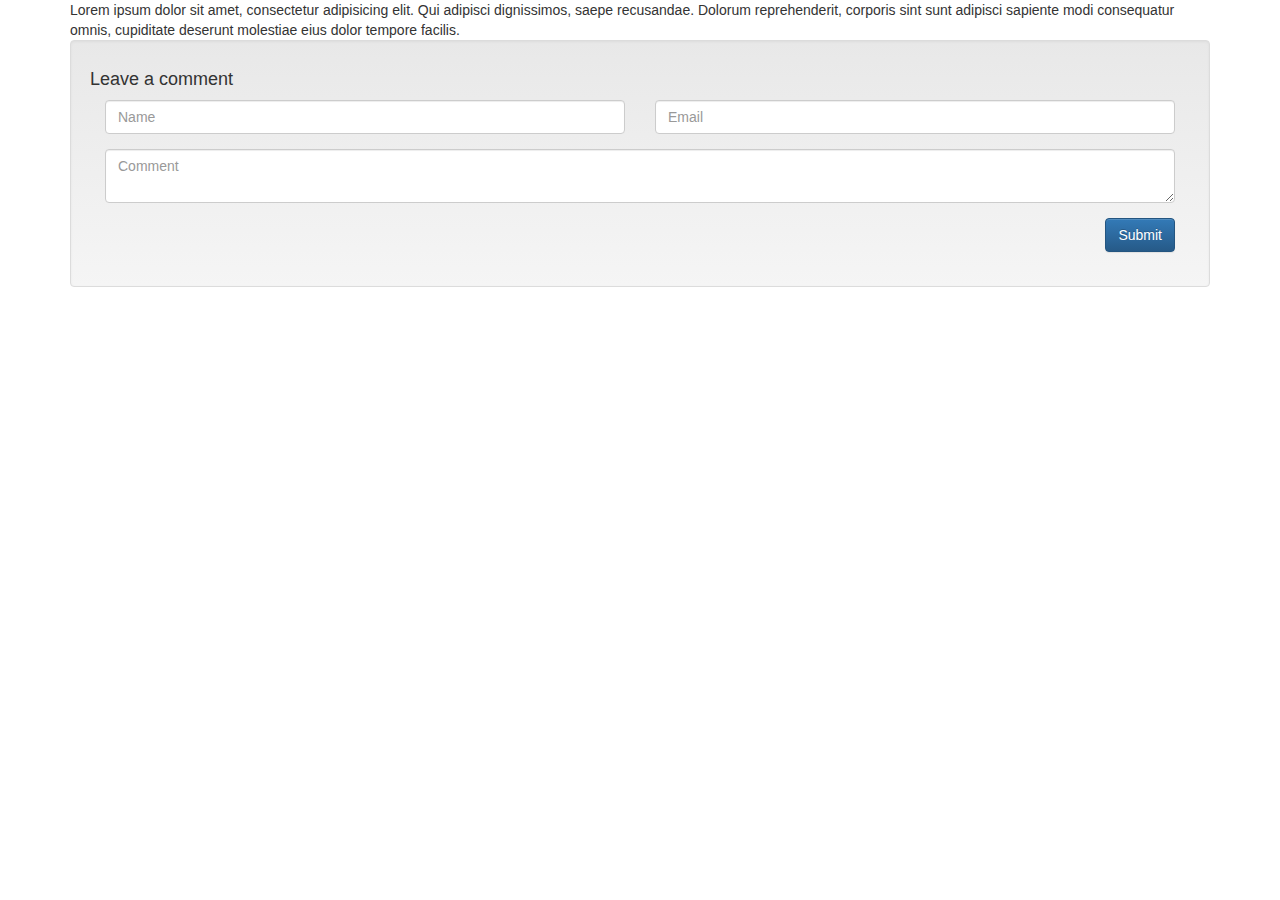
<file: comment.html>
<!DOCTYPE html>
<html lang="en">
<head>
    <meta charset="utf-8">
    <meta name="viewport" content="width=device-width, initial-scale=1.0">
    <meta name="description" content="A Bootstrap Blog Template">
    <meta name="author" content="Vijaya Anand">

    <title>Home</title>

    <!-- Bootstrap CSS file -->
    <link href="bootstrap-3.3.6-dist/css/bootstrap.min.css" rel="stylesheet" />
    <link href="bootstrap-3.3.6-dist/css/bootstrap-theme.min.css" rel="stylesheet" />

    <link href="jstutorial.css" rel="stylesheet" />
    
    <script src="bootstrap-3.3.6-dist/js/jquery-2.2.3.min.js"></script>
    <script src="bootstrap-3.3.6-dist/js/bootstrap.min.js"></script>
</head>

<body>
    <div class="container">
        <div class="content">Lorem ipsum dolor sit amet, consectetur adipisicing elit. Qui adipisci dignissimos, saepe recusandae. Dolorum reprehenderit, corporis sint sunt adipisci sapiente modi consequatur omnis, cupiditate deserunt molestiae eius dolor tempore facilis.</div>

        <div class="well">

                    <h4>Leave a comment</h4>
                    <form role="form" class="clearfix">
                        <div class="col-md-6 form-group">
                            <label class="sr-only" for="name">Name</label>
                            <input type="text" class="form-control" id="name" placeholder="Name">
                        </div>
                 
                        <div class="col-md-6 form-group">
                            <label class="sr-only" for="email">Email</label>
                            <input type="email" class="form-control" id="email" placeholder="Email">
                        </div>
                 
                        <div class="col-md-12 form-group">
                            <label class="sr-only" for="email">Comment</label>
                            <textarea class="form-control" id="comment" placeholder="Comment"></textarea>
                        </div>
                 
                        <div class="col-md-12 form-group text-right">
                            <button type="submit" class="btn btn-primary">Submit</button>
                        </div>
                    </form>

           </div>
           <ul id="comments" class="comments"></ul>

	<script type="text/javascript">

    	 $('.btn.btn-primary').click(function(){

//		      var a = $('<li><div class = "clearfix"><h4>' + $('input#name').val() + '</h4> \ <p><em>' + $('textarea#comment').val() + '</em></p><\li>');

//		     $('ul#comments').append(a); 
		var dt = new Date();
		 var time = dt.getDate() + '/' + dt.getMonth() + '/' + dt.getFullYear() + ': ' + dt.getHours() + ":" + dt.getMinutes();
		var a = $('<li><div class = "clearfix"><h4>' + $('input#name').val() + '</h4> \<p class ="pull-right">' + time + '</p></div> \ <p><em>' + $('textarea#comment').val() + '</em> </li>');
		$('ul#comments').append(a);
	     

	});
    </script>

    </div>
    </body>
    </html>
</file>
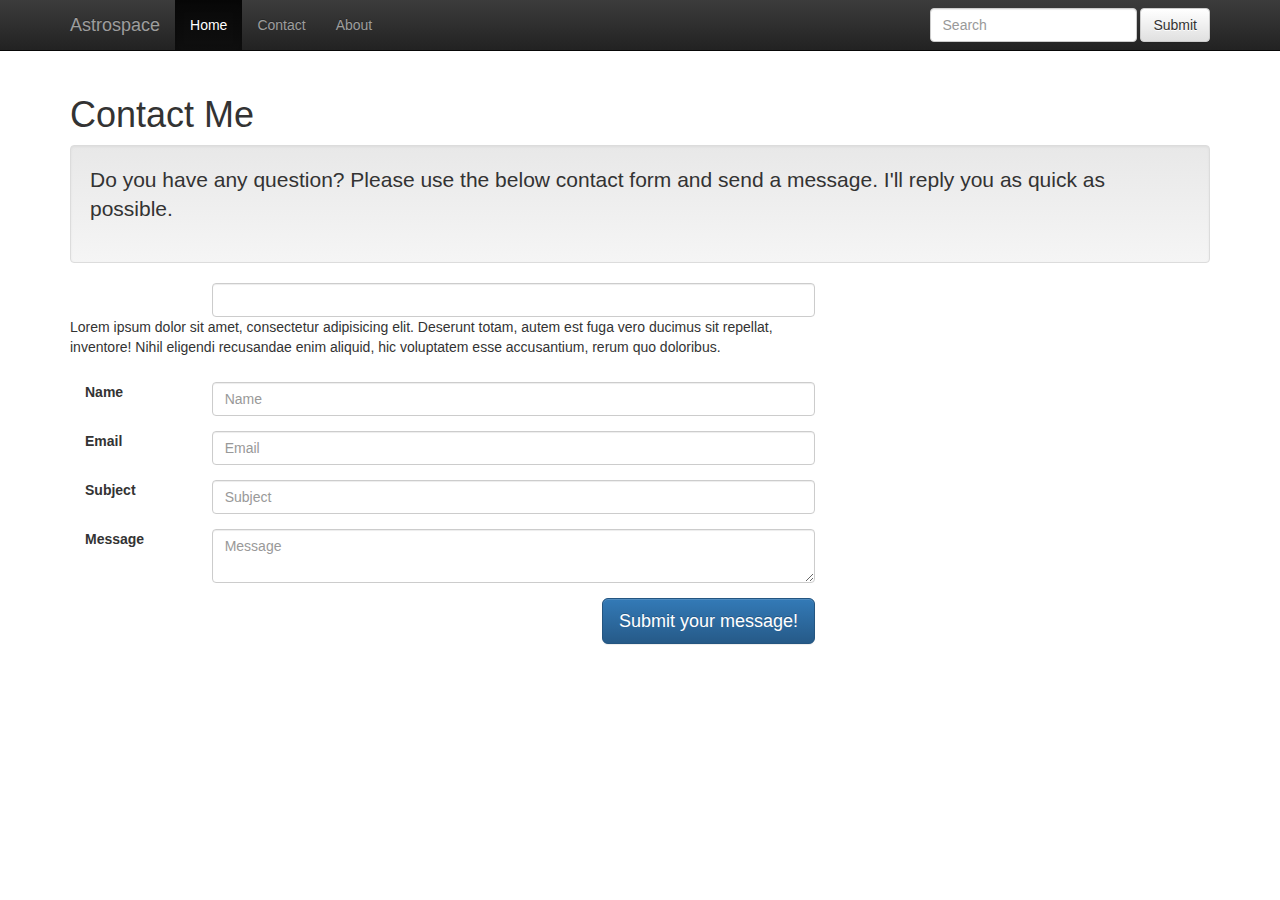
<file: contact.html>
<!DOCTYPE html>
<html lang="en">
<head>
  <meta charset="utf-8">
  <meta name="viewport" content="width=device-width, initial-scale=1.0">
  <meta name="description" content="A Bootstrap Blog Template">
  <meta name="author" content="Vijaya Anand">
  
  <title>Contact</title>
  
  <!-- Bootstrap CSS file -->
  <link href="bootstrap-3.3.6-dist/css/bootstrap.min.css" rel="stylesheet" />
  <link href="bootstrap-3.3.6-dist/css/bootstrap-theme.min.css" rel="stylesheet" />

  <link href="blog.css" rel="stylesheet" />

</head>

<body>
    <!-- Jquery and Bootstrap Script files -->
    <script src="bootstrap-3.3.6-dist/js/jquery-2.2.3.min.js"></script>
    <script src="bootstrap-3.3.6-dist/js/bootstrap.min.js"></script>

    <header class="navbar navbar-inverse navbar-fixed-top bs-docs-nav" role="banner">
        <div class="container">
            <div class="navbar-header">
                <button class="navbar-toggle" type="button" data-toggle="collapse" data-target=".bs-navbar-collapse">
                    <span class="sr-only">Toggle navigation</span>
                    <span class="icon-bar"></span>
                    <span class="icon-bar"></span>
                    <span class="icon-bar"></span>
                </button>
                <a href="index.html" class="navbar-brand">Astrospace</a>
            </div>
            <nav class="collapse navbar-collapse bs-navbar-collapse" role="navigation">
                <form class="navbar-form navbar-right" role="search">
                  <div class="form-group">
                    <input type="text" class="form-control" placeholder="Search">
                </div>
                <button type="submit" class="btn btn-default">Submit</button>
            </form>
            <ul class="nav navbar-nav">
                <li class="active"><a href="index.html">Home</a></li>
                <li><a href="contact.html">Contact</a></li>
                <li><a href="about.html">About</a></li>
            </ul>
        </nav>
    </div>
</header>

<div class="container">
   <h1>Contact Me</h1>
   <!-- More to come -->
   <div class="well">
       <p class="lead">
           Do you have any question? Please use the below contact form and send a message. I'll reply you as quick as possible.

       </p>
   </div>

   <div class="contact-form">
    <form action="" class="form-horizontal col-md-8">
        <div class="form-group">
            <label for="" class="col-md-2"></label>
            <div class="col-md-10"><input type="text" class="form-control" id="name"></div>
            <p>Lorem ipsum dolor sit amet, consectetur adipisicing elit. Deserunt totam, autem est fuga vero ducimus sit repellat, inventore! Nihil eligendi recusandae enim aliquid, hic voluptatem esse accusantium, rerum quo doloribus.</p>
        </div>
    </form>
</div>


<div class="contact-form">
  <form class="form-horizontal col-md-8" role="form">
     
      <div class="form-group">
          <label for="name" class="col-md-2">Name</label>
          <div class="col-md-10">
              <input type="text" class="form-control" id="name" placeholder="Name">
          </div>
      </div>
      
      <div class="form-group">
          <label for="email" class="col-md-2">Email</label>
          <div class="col-md-10">
              <input type="email" class="form-control" id="email" placeholder="Email">
          </div>
      </div>
      
      <div class="form-group">
          <label for="subject" class="col-md-2">Subject</label>
          <div class="col-md-10">
              <input type="subject" class="form-control" id="subject" placeholder="Subject">
          </div>
      </div>
      
      <div class="form-group">
          <label for="message" class="col-md-2">Message</label>
          <div class="col-md-10">
              <textarea class="form-control" id="message" placeholder="Message"></textarea>
          </div>
      </div>
      
      <div class="form-group">
          <div class="col-md-12 text-right">
              <button type="submit" class="btn btn-lg btn-primary">Submit your message!</button>
          </div>
      </div>
  </form>
</div>

</div>


</body>
</file>
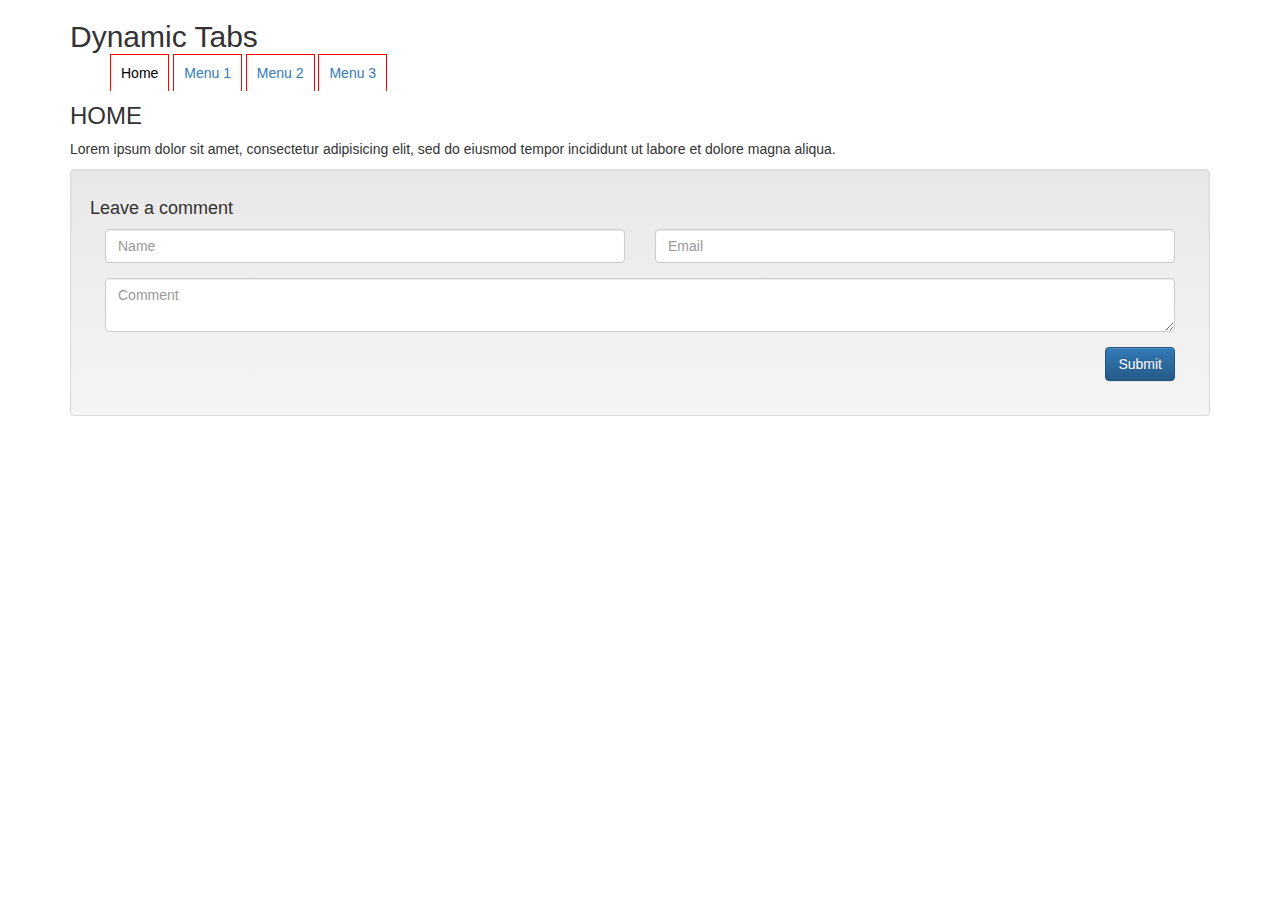
<file: jstoturial.html>
<!DOCTYPE html>
<html lang="en">
<head>
	<meta charset="utf-8">
	<meta name="viewport" content="width=device-width, initial-scale=1.0">
	<meta name="description" content="A Bootstrap Blog Template">
	<meta name="author" content="Vijaya Anand">

	<title>Home</title>

	<!-- Bootstrap CSS file -->
	<link href="bootstrap-3.3.6-dist/css/bootstrap.min.css" rel="stylesheet" />
	<link href="bootstrap-3.3.6-dist/css/bootstrap-theme.min.css" rel="stylesheet" />

	<link href="jstutorial.css" rel="stylesheet" />
	<script src="bootstrap-3.3.6-dist/js/jquery-2.2.3.min.js"></script>
	<script src="bootstrap-3.3.6-dist/js/bootstrap.min.js"></script>
</head>

<body>
	<div class="container">
		<h2>Dynamic Tabs</h2>
		<ul class="menu">
			<li class="menutab isactive"><a data-toggle="" href="#home">Home</a></li>
			<li class="menutab"><a data-toggle="" href="#menu1">Menu 1</a></li>
			<li class="menutab"><a data-toggle="" href="#menu2">Menu 2</a></li>
			<li class="menutab"><a data-toggle="" href="#menu3">Menu 3</a></li>
		</ul>

		<div class="tab-content">
			<div id="home" class="tab-item isactive">
				<h3>HOME</h3>
				<p>Lorem ipsum dolor sit amet, consectetur adipisicing elit, sed do eiusmod tempor incididunt ut labore et dolore magna aliqua.</p>
			</div>
			<div id="menu1" class="tab-item">
				<h3>Menu 1</h3>
				<p>Ut enim ad minim veniam, quis nostrud exercitation ullamco laboris nisi ut aliquip ex ea commodo consequat.</p>
			</div>
			<div id="menu2" class="tab-item">
				<h3>Menu 2</h3>
				<p>Sed ut perspiciatis unde omnis iste natus error sit voluptatem accusantium doloremque laudantium, totam rem aperiam.</p>
			</div>
			<div id="menu3" class="tab-item">
				<h3>Menu 3</h3>
				<p>Eaque ipsa quae ab illo inventore veritatis et quasi architecto beatae vitae dicta sunt explicabo.</p>
			</div>
		</div>

		 <div class="well">

                    <h4>Leave a comment</h4>
                    <form role="form" class="clearfix">
                        <div class="col-md-6 form-group">
                            <label class="sr-only" for="name">Name</label>
                            <input type="text" class="form-control" id="name" placeholder="Name">
                        </div>
                 
                        <div class="col-md-6 form-group">
                            <label class="sr-only" for="email">Email</label>
                            <input type="email" class="form-control" id="email" placeholder="Email">
                        </div>
                 
                        <div class="col-md-12 form-group">
                            <label class="sr-only" for="email">Comment</label>
                            <textarea class="form-control" id="comment" placeholder="Comment"></textarea>
                        </div>
                 
                        <div class="col-md-12 form-group text-right">
                            <button type="submit" class="btn btn-primary">Submit</button>
                        </div>
                    </form>
           </div>
            <ul id="comments" class="comments"></ul>

	<script type="text/javascript">

	$('.btn.btn-primary').click(function(){

		 var a = $('ul#comments').append('<li class ="comment clearfix" id="li1">	<div class ="clearfix"><h4>'+$('input#name').val()+'</h4></div></li>');
		 
		 var dt = new Date();
			var time = dt.getDate()+'/'+dt.getMonth() + '/'+dt.getFullYear()+': '+ dt.getHours() + ":" + dt.getMinutes();	
		
		var datetime = $(a).append('<p class ="pull-right">'+time+'</p>');


		var contentofcomment= $(a).append('<p><em>'+$('textarea#comment').val()+'</em></p>');

	});



    // $('.menutab a').click(function (){
    // 	$('li.menutab').each(function() { 
    // 		$(this).removeClass('isactive');
    // 	});
    //      var objLi = $(this).parent();
    //      objLi.addClass('isactive');
        
    //     $('.tab-content .tab-item').each(function() { 
    // 		$(this).removeClass('isactive');
    // 	});

    //     var a = $(this).attr('href');
    //     $(a).addClass('isactive');

   // });
	</script>
</body>
</html>
</file>
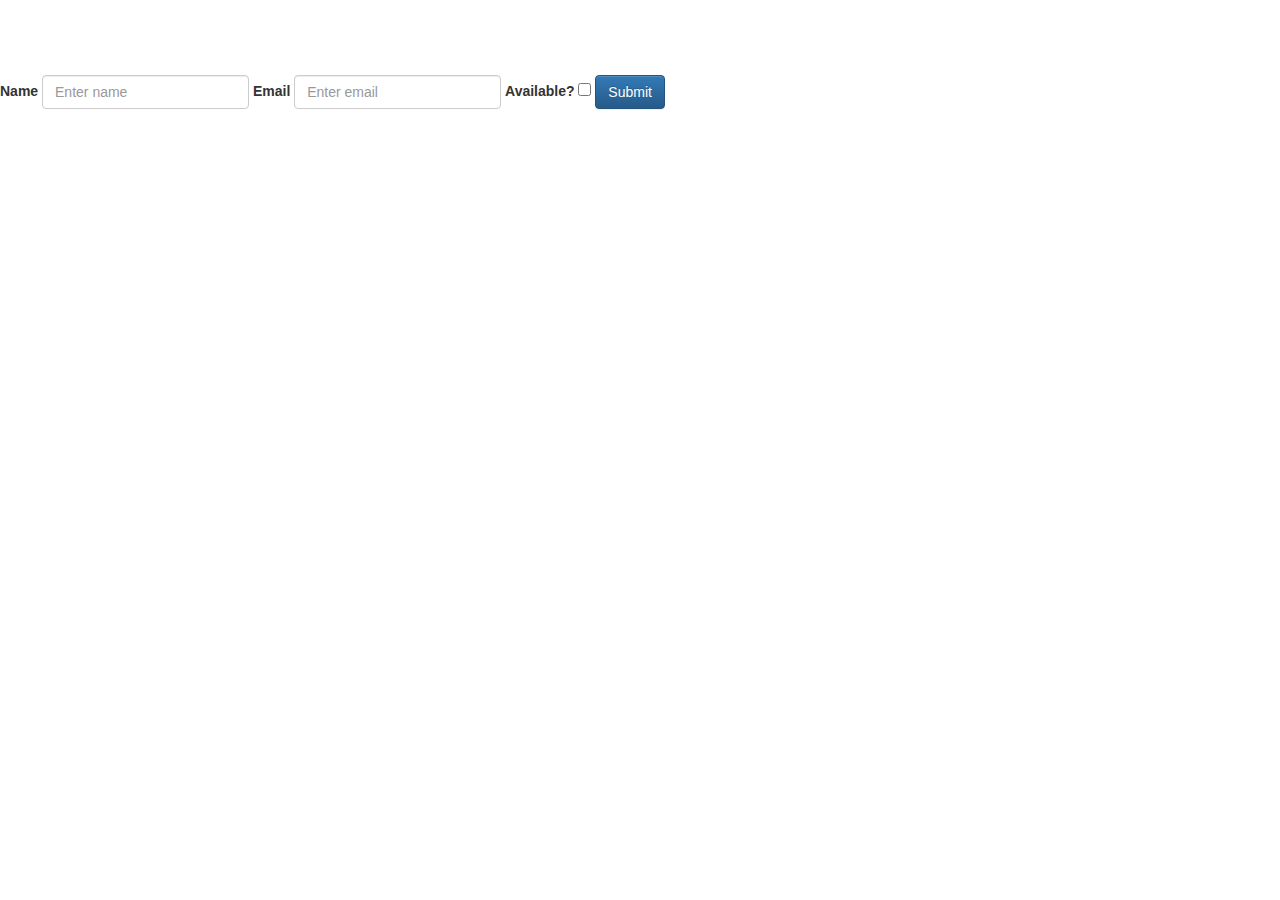
<file: test.html>
<!DOCTYPE html>
<html lang="en">
<head>
      <meta charset="utf-8">
    <meta name="viewport" content="width=device-width, initial-scale=1.0">
    <meta name="description" content="A Bootstrap Blog Template">
    <meta name="author" content="Vijaya Anand">
 
    <title>Home</title>
 
    <!-- Bootstrap CSS file -->
    <link href="bootstrap-3.3.6-dist/css/bootstrap.min.css" rel="stylesheet" />
    <link href="bootstrap-3.3.6-dist/css/bootstrap-theme.min.css" rel="stylesheet" />

    <link href="blog.css" rel="stylesheet" />

</head>
<body>
	<form role="form" class="form-inline">
    <div class="form-group">
    <label for="name">Name</label>
    <input type="text" class="form-control" name="name" placeholder="Enter name">
    </div>

    <div class="form-group">
    <label for="email">Email</label>
    <input type="email" class="form-control" name="email" placeholder="Enter email">
    </div>

    <div class="form-group">
    <label for="available">Available?</label>
    <input type="checkbox" name="available">

    </div>
    <div class="form-group">
    <input type="submit" value="Submit" class="btn btn-primary" />
    </div>
</form>
</form>
</body>
</file>
<file: jstutorial.css>
ul.menu {
	display: inline;
}
ul.menu li {
	display: inline;

}
ul.menu .menutab{
	border: solid 1px red;
	padding: 10px;
	border-bottom: none;
}
.isactive{
	display: inline-block;
}
.isactive a {
    color: black;
}
.tab-item{
	display: none;
}
.tab-item.isactive{
	display: block;
}
</file>
<file: blog.css>
body {
    margin-top: 75px;
}
@media (min-width: 768px) { /* tablets and up */
    .group2 {
        text-align: right;
    }
}

footer {
    margin: 10px 0;
}

#comments, #comments li {
    margin: 0;
    padding: 0;
}
 
#comments li {
    list-style: none;
}
.photo {
    margin-bottom: 10px;
}
.social-buttons button {
    margin-top: 5px;
}
</file>
